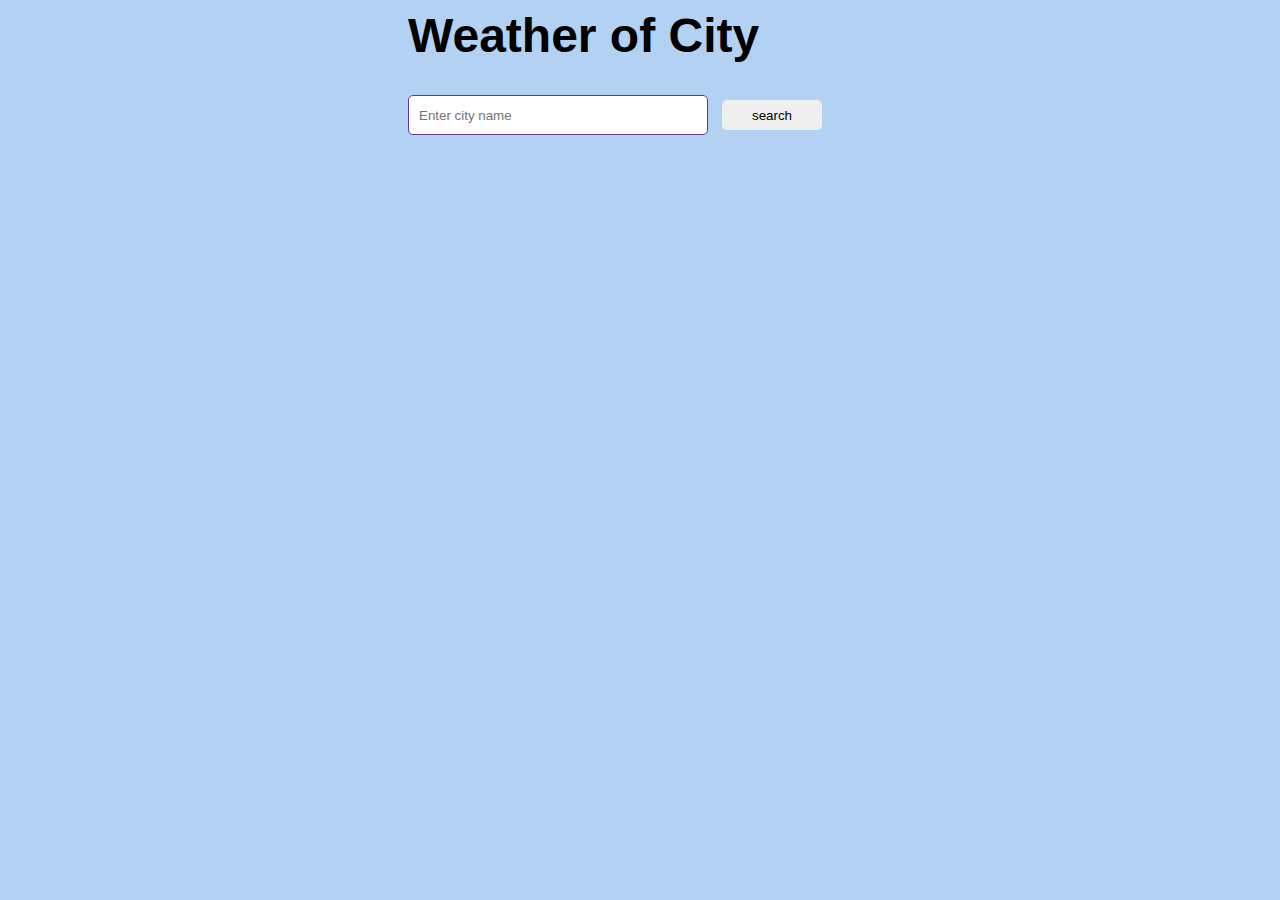
<file: weather.html>
<html>
    <head>
        <link rel="stylesheet" href="weather.css">
    </head>
        <body id="body">
            <h1 id="title">Weather of City</h1>
            <input type="text" id="search_bar" placeholder="Enter city name" value=""> <button id="search_button"  onclick="weather()">search</button>
            <br>
            <br>
            <div id="wall">
                <div id="details">
               
                    <label id="name"></label>
                    <label id="country"></label>
                  <label id="temp1"></label>
                  <br>
                  <br>
                  <br>
                  <label id="pressure"></label>
                  <label id="description"></label>
                </div>
            </div>
        </body>
    <script>
    let wall=document.getElementById("wall");
    let details=document.getElementById("details");
    let temp1=document.getElementById("temp1");
    let pressure=document.getElementById("pressure");
    let name1=document.getElementById("name");
    let country=document.getElementById("country");
    let description=document.getElementById("description");
    let key='c0be6c0df6d818eac19badd6a7978ec7';
    async function weather(){
        let input=document.getElementById("search_bar").value;;
        let url=`https://api.openweathermap.org/data/2.5/weather?q=${input}&appid=${key}`;
        let weather=await fetch(url);
        let cityweather=await weather.json();
        console.log(cityweather)
        display(cityweather)
    }
      function display(list){
          
          
         if(list.code == "404"){
            wall.innerText=' ';
            let div=document.createElement("div");
            div.setAttribute("id","main_div")
            let div1 = document.createElement("h1");
            div1.innerText= "city not found"
            div.append(div1);
            wall.append(div);
         }else{
            wall.innerText=' ';
            let div=document.createElement("div");
            div.setAttribute("id","main_div")
            let temp=document.createElement('p');
            temp.setAttribute("id","temp");
            temp=list.main.temp;
            temp=Math.round(temp-273)
           
               let image=document.createElement("img");
            image.setAttribute("class","image1")
             if(temp<30 && temp>=20)
             {
                image.src='windy.png'
             }
             else if(temp>30 && temp<=40){
                 image.src='suuny2.png'
             }
             else if(temp<20){
                 image.src="snow.png"
             }
             else{
                 image.src='sun.png'
             }   
             temp1.innerText="Temrature:  "+"   " + temp+" "+" *C";
             name1.innerText=" City:"+ "   "+list.name;
             country.innerText="Country:"+" "+ list.sys.country;
             pressure.innerText="WindSpeed:"+list.wind.speed +"K/m";
             list.weather.forEach(function(list1){
                description.innerText="Description: "+list1. description
             })
            div.append(image,details);
            wall.append(div);
         }
        }
       async function Weather(){
        let url=`https://api.openweathermap.org/data/2.5/weather?q=Hyderabad&appid=${key}`;
        let data = await fetch(url);
        let alldata = await data.json();
        console.log(alldata)

        wall.innerText=' ';
            let div=document.createElement("div");
            div.setAttribute("id","main_div")
            let temp=document.createElement('p');
            temp.setAttribute("id","temp");
            temp=alldata.main.temp;
            temp=Math.round(temp-273)
           
               let image=document.createElement("img");
            image.setAttribute("class","image1")
             if(temp<30 && temp>=20)
             {
                image.src='cloudy.png'
             }
             else if(temp>30 && temp<=40){
                 image.src='suuny2.png'
             }
             else if(temp<20){
                 image.src="snowy.png"
             }
             else{
                 image.src='sun.png'
             } 
             temp1.innerText="Temrature:  "+"   " + temp+" "+" *C";
             name1.innerText=" City:"+ "   "+alldata.name;
             country.innerText="Country:"+" "+ alldata.sys.country;
             pressure.innerText="WindSpeed:"+alldata.wind.speed +"K/m";
             alldata.weather.forEach(function(list1){
                description.innerText="Description: "+list1. description
             })
            div.append(image,details);
            wall.append(div);
       }
       Weather()

    </script>
</html>
</file>
<file: weather.css>
#title{
    margin-left: 400px;
    margin-top: 5px;
    font-family:'Gill Sans', 'Gill Sans MT', Calibri, 'Trebuchet MS', sans-serif;
    font-size: 3rem;
    }
    #search_bar
    {
        margin-left: 400px;
        width: 300px;
        height: 40px;
        border: 1px  none;
        border-radius: 5px;
        padding-left: 10px;
        border: 1px solid rebeccapurple;
    
    }
    #search_button{
        margin-left: 10px;
        width: 100px;
        height: 30px;
        border: 1px ;
        border-radius:5px;
    }
    #search_bar:hover{
        box-shadow: rgba(3, 102, 214, 0.3) 0px 0px 0px 3px;
    }
    #body{
        width: 60rem;
        background-color:rgba(3, 102, 214, 0.3);
        
    }
    #search_button:hover{
        box-shadow: rgba(0, 0, 0, 0.25) 0px 0.0625em 0.0625em, rgba(0, 0, 0, 0.25) 0px 0.125em 0.5em, rgba(255, 255, 255, 0.1) 0px 0px 0px 1px inset;
    }
    .image1{
        margin: 20px 0px 60px 500px;
        width: 300px;
        height: 200px;
        border-radius: 10px;
    }
    #main_div{
       

    }
    #name{
        margin: 20px 20px 0px 100px;
        color:maroon;
        font-size: 1.4rem;
        font-family: 'Gill Sans', 'Gill Sans MT', Calibri, 'Trebuchet MS', sans-serif;

    }
    #details{
        width: 100%;
        height: 200px;
        margin-left: 300px;
    }
    #country{
        margin: 0px 20px 0px 10px;
        color:navy;
        font-size: 1.4rem;
        font-family: 'Gill Sans', 'Gill Sans MT', Calibri, 'Trebuchet MS', sans-serif;
    }
    #temp1{
        margin: 0px 20px 0px 10px;
        color:olive;
        font-size: 1.4rem;
        font-family: 'Gill Sans', 'Gill Sans MT', Calibri, 'Trebuchet MS', sans-serif;
    }
    #pressure{
        margin: 0px 20px 0px 100px;
        color:olive;
        font-size: 1.4rem;
        font-family: 'Gill Sans', 'Gill Sans MT', Calibri, 'Trebuchet MS', sans-serif;
    }
    #basic{
        color:mediumorchid;
    }
    #word{
        color:midnightblue;
    }
    #image{
        width: 100%;
        height: 300px;
    }
    #description{
        margin: 0px 20px 0px 0px;
        color:indigo;
        font-size: 1.4rem;
        font-family: 'Gill Sans', 'Gill Sans MT', Calibri, 'Trebuchet MS', sans-serif;
    }
    #wall{
    
        height: 28rem;
    }
    #img{
        margin-top: 2rem;
        width:15rem;
    }
</file>
